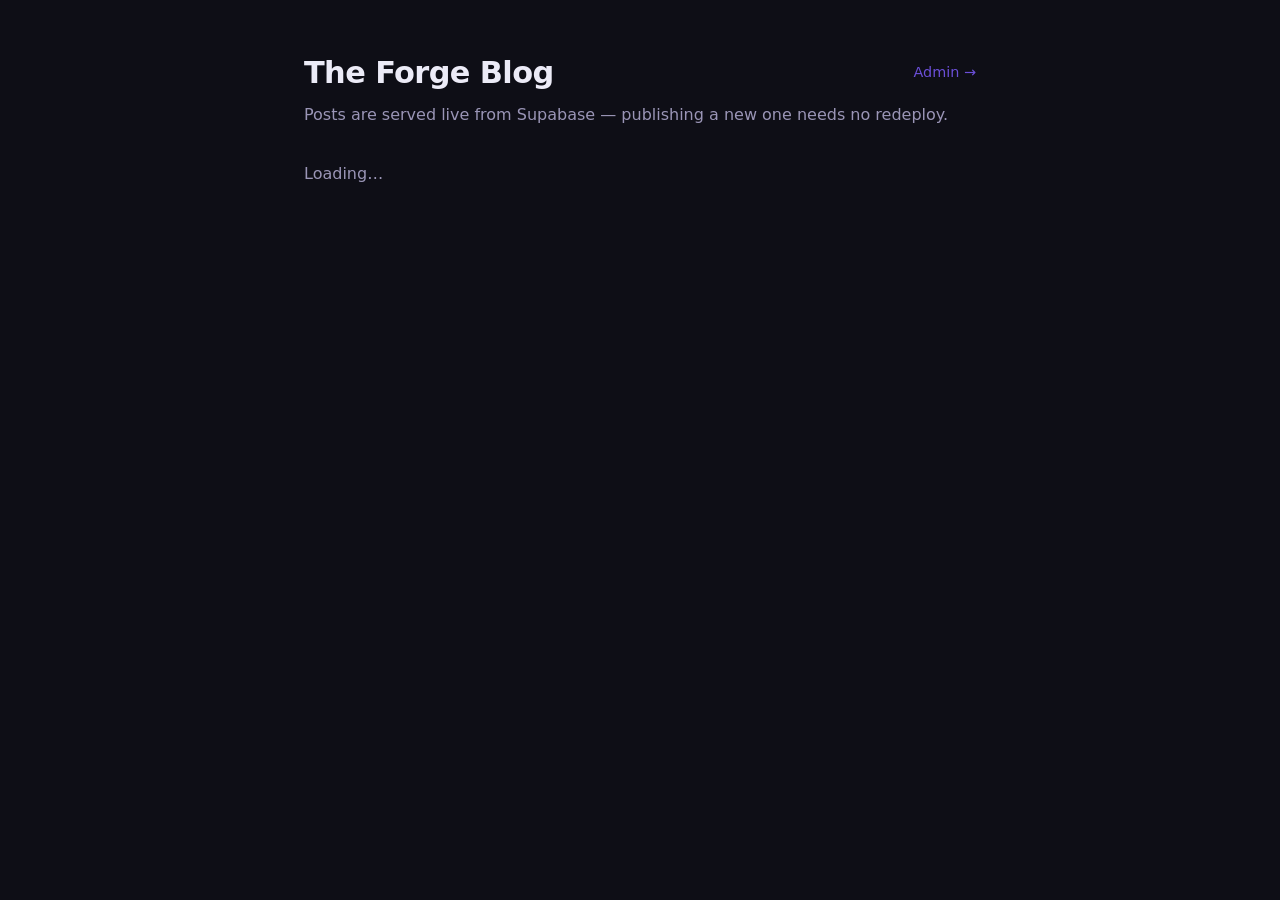
<file: index.html>
<!doctype html>
<html lang="en">
<head>
  <meta charset="utf-8" />
  <meta name="viewport" content="width=device-width, initial-scale=1" />
  <title>Forge Studio — Blog</title>
  <link rel="stylesheet" href="styles.css" />
</head>
<body>
  <div class="wrap">
    <header class="top">
      <h1>The Forge Blog</h1>
      <a class="admin-link" href="admin.html">Admin →</a>
    </header>
    <p class="sub">Posts are served live from Supabase — publishing a new one needs no redeploy.</p>
    <div id="list" class="posts"><p class="muted">Loading…</p></div>
    <article id="single" class="single" hidden>
      <a href="#" id="back" class="back">← All posts</a>
      <h2 id="s-title"></h2>
      <p id="s-meta" class="meta"></p>
      <div id="s-body" class="body"></div>
    </article>
  </div>
  <script type="module" src="blog.js"></script>
</body>
</html>
</file>
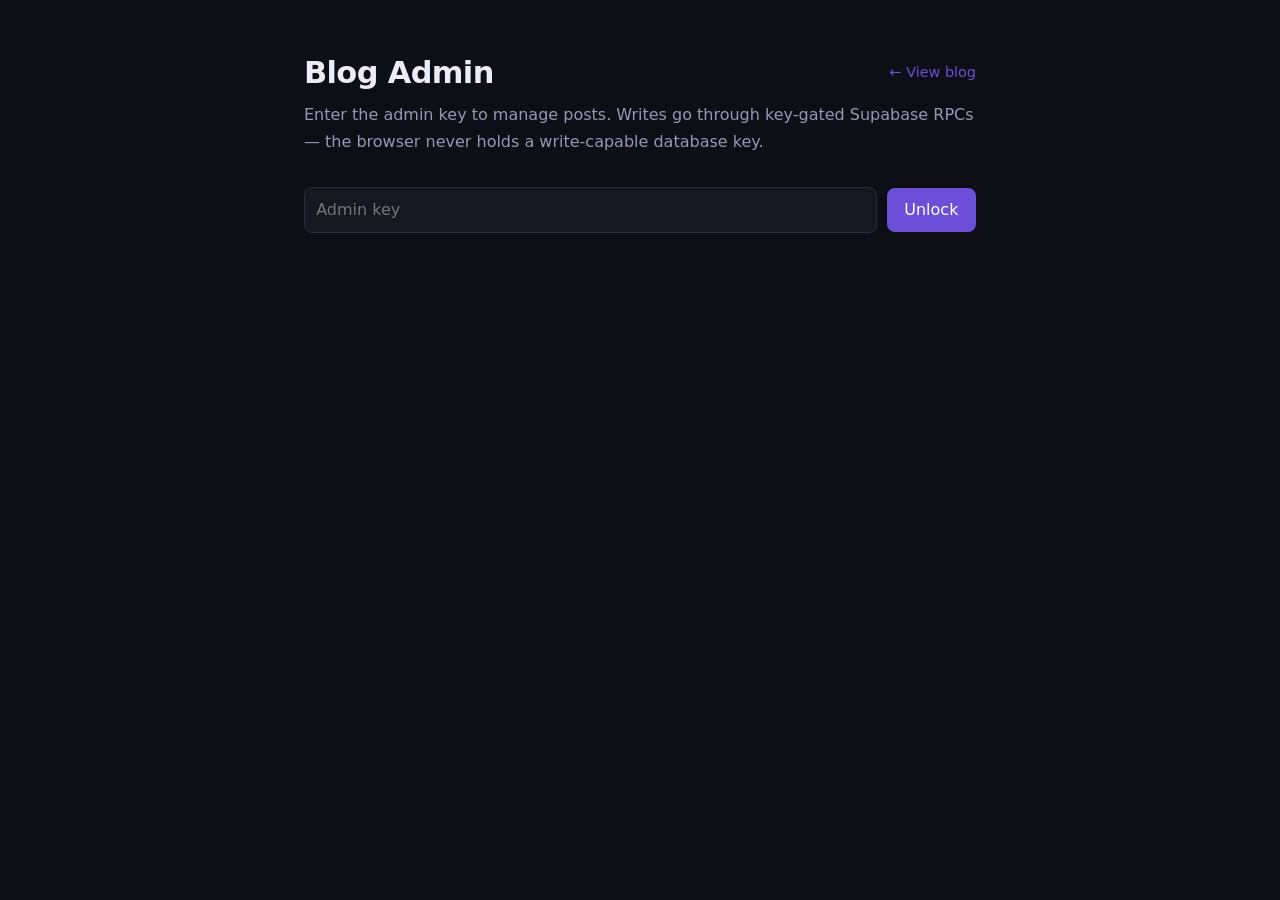
<file: admin.html>
<!doctype html>
<html lang="en">
<head>
  <meta charset="utf-8" />
  <meta name="viewport" content="width=device-width, initial-scale=1" />
  <title>Forge Blog — Admin</title>
  <link rel="stylesheet" href="styles.css" />
</head>
<body>
  <div class="wrap">
    <header class="top">
      <h1>Blog Admin</h1>
      <a class="admin-link" href="index.html">← View blog</a>
    </header>

    <section id="gate">
      <p class="sub">Enter the admin key to manage posts. Writes go through key-gated Supabase RPCs — the browser never holds a write-capable database key.</p>
      <div class="row">
        <input id="key" type="password" placeholder="Admin key" />
        <button id="unlock">Unlock</button>
      </div>
      <p id="gate-msg" class="meta"></p>
    </section>

    <section id="panel" hidden>
      <h2>New / edit post</h2>
      <form id="form" class="form">
        <input type="hidden" id="editing-id" />
        <label>Slug</label><input id="f-slug" required placeholder="my-post-slug" />
        <label>Title</label><input id="f-title" required />
        <label>Excerpt</label><input id="f-excerpt" />
        <label>Body (blank line = paragraph break)</label><textarea id="f-body" rows="6"></textarea>
        <label>Status</label>
        <select id="f-status"><option value="draft">draft</option><option value="published">published</option></select>
        <div class="row">
          <button type="submit">Save</button>
          <button type="button" id="reset" class="ghost">Clear</button>
        </div>
      </form>
      <p id="save-msg" class="meta"></p>

      <h2>All posts</h2>
      <div id="admin-list" class="admin-list"></div>
    </section>
  </div>
  <script type="module" src="admin.js"></script>
</body>
</html>
</file>
<file: styles.css>
:root{--bg:#0e0e16;--panel:#171722;--panel2:#1f1f2e;--text:#ecebf7;--muted:#9a95b6;--border:#2a2a3c;--accent:#6b4fd8;--danger:#e0564f}
*{box-sizing:border-box;margin:0;padding:0}
body{font-family:'Inter',system-ui,sans-serif;background:var(--bg);color:var(--text);line-height:1.65}
.wrap{max-width:720px;margin:3rem auto;padding:0 1.5rem}
.top{display:flex;align-items:center;justify-content:space-between}
h1{font-size:1.9rem;letter-spacing:-.02em}
h2{font-size:1.15rem;margin:2rem 0 1rem}
.sub{color:var(--muted);margin:.25rem 0 2rem}
.muted{color:var(--muted)}.meta{color:var(--muted);font-size:.82rem}
.admin-link{color:var(--accent);text-decoration:none;font-size:.9rem}

.posts{display:flex;flex-direction:column;gap:1rem}
.post-card{display:block;text-decoration:none;color:var(--text);background:var(--panel);
  border:1px solid var(--border);border-radius:12px;padding:1.1rem 1.25rem}
.post-card:hover{border-color:var(--accent)}
.post-card h3{font-size:1.1rem;margin-bottom:.3rem}
.post-card p{color:var(--muted);font-size:.92rem;margin-bottom:.5rem}

.single .back{color:var(--accent);text-decoration:none;font-size:.9rem;display:inline-block;margin-bottom:1rem}
.single h2{font-size:1.7rem;margin:.5rem 0 .25rem}
.single .body p{margin:1rem 0}

/* admin */
.row{display:flex;gap:.6rem;align-items:center;margin:.5rem 0}
input,textarea,select{width:100%;padding:.55rem .7rem;background:var(--panel);border:1px solid var(--border);
  border-radius:8px;color:var(--text);font:inherit}
.form label{display:block;font-size:.8rem;color:var(--muted);margin:.8rem 0 .25rem}
button{background:var(--accent);color:#fff;border:none;padding:.55rem 1.1rem;border-radius:8px;
  font-weight:600;cursor:pointer;font:inherit;white-space:nowrap}
button.ghost{background:transparent;border:1px solid var(--border);color:var(--text)}
button.danger{color:var(--danger);border-color:var(--danger)}
.admin-list{display:flex;flex-direction:column;gap:.5rem}
.admin-row{display:flex;align-items:center;justify-content:space-between;gap:1rem;
  background:var(--panel);border:1px solid var(--border);border-radius:10px;padding:.7rem 1rem}
.admin-row .ghost{padding:.35rem .7rem;font-size:.85rem;margin-left:.4rem}
</file>
